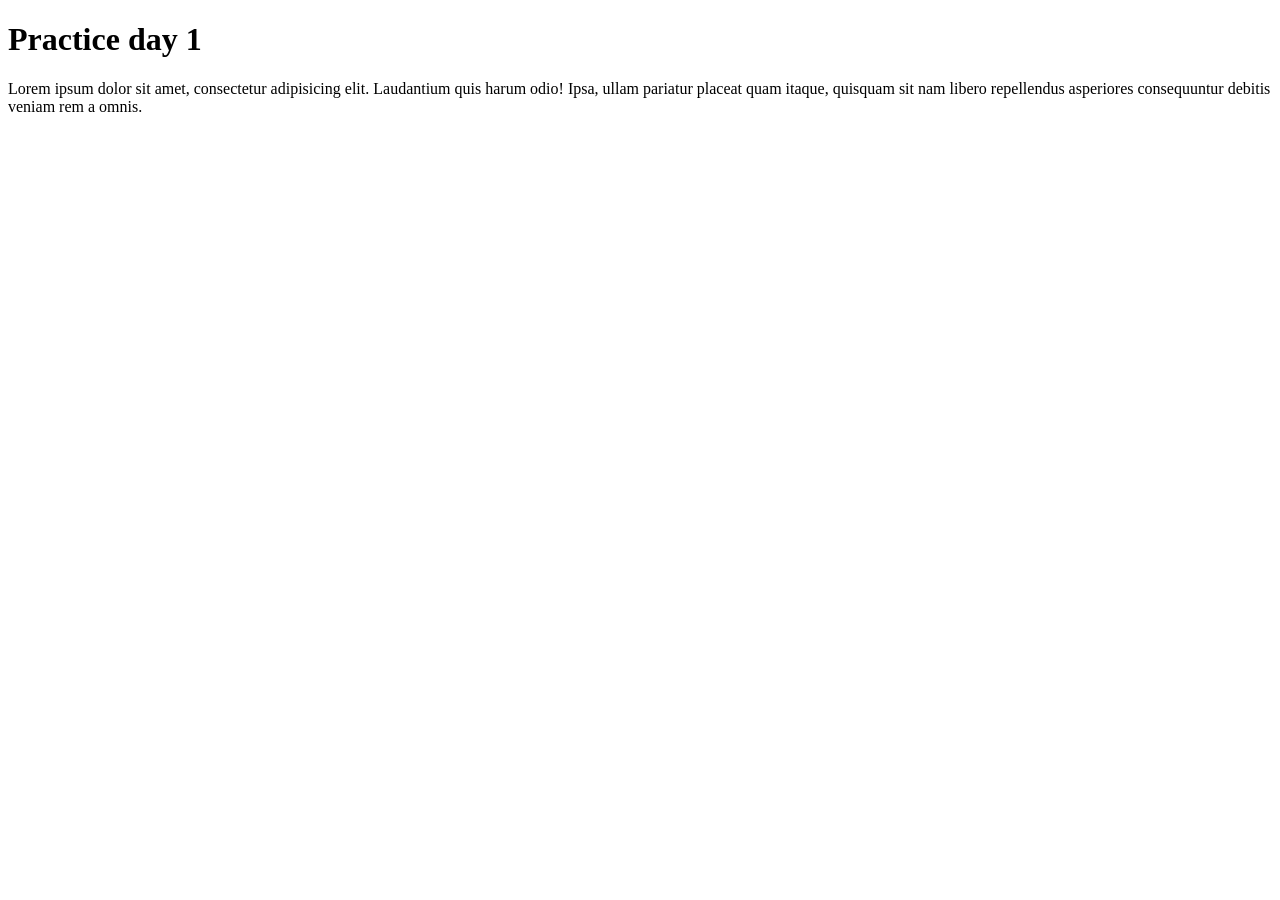
<file: Day-1/index.html>
<!DOCTYPE html>
<html lang="en">
<head>
    <meta charset="UTF-8">
    <meta name="viewport" content="width=device-width, initial-scale=1.0">
    <title>Document</title>
</head>
<body>
    <h1>Practice day 1</h1>
    <p>Lorem ipsum dolor sit amet, consectetur adipisicing elit. Laudantium quis harum odio! Ipsa, ullam pariatur placeat quam itaque, quisquam sit nam libero repellendus asperiores consequuntur debitis veniam rem a omnis.</p>
</body>
</html>
</file>
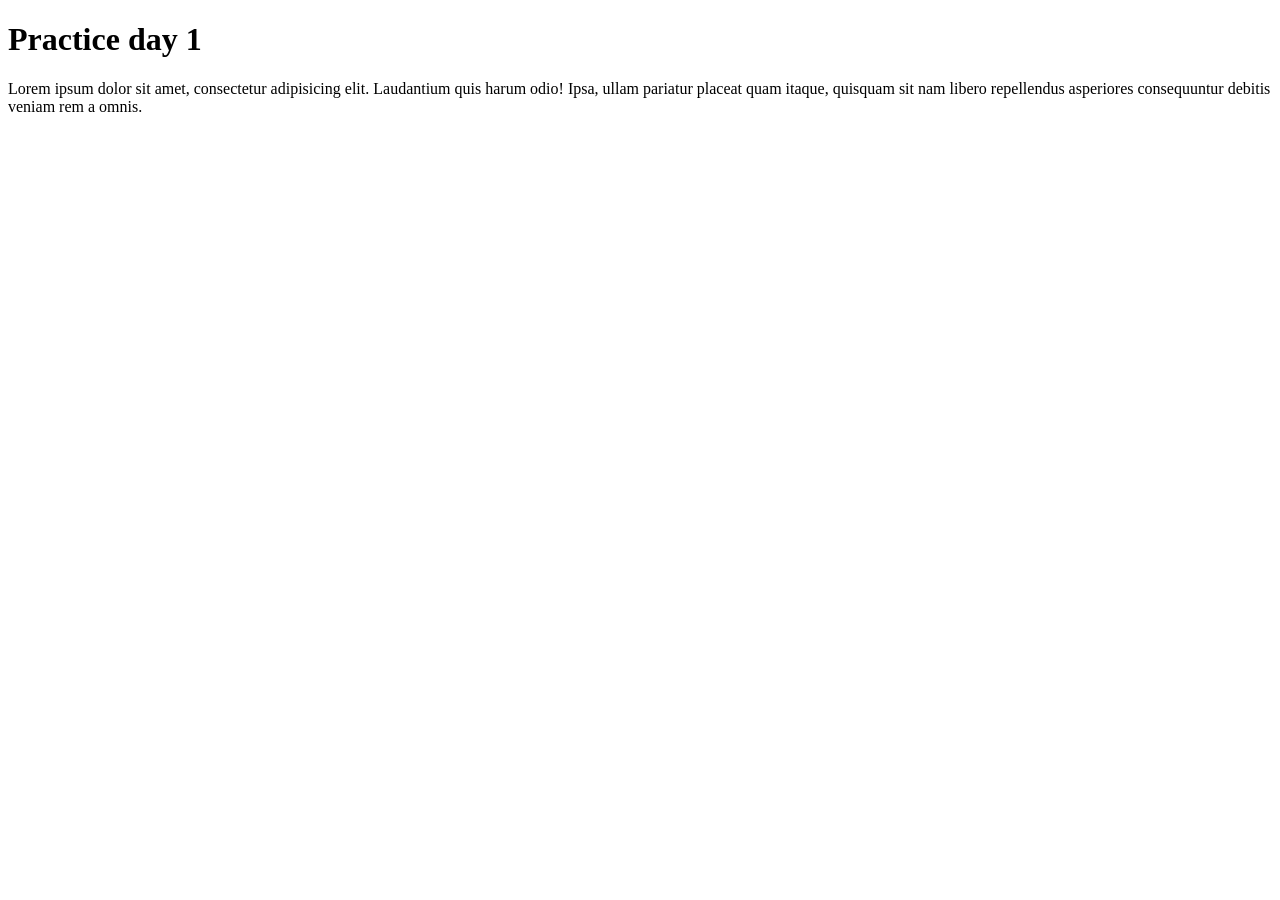
<file: JavaScript-Day-1/index.html>
<!DOCTYPE html>
<html lang="en">
<head>
    <meta charset="UTF-8">
    <meta name="viewport" content="width=device-width, initial-scale=1.0">
    <title>Document</title>
</head>
<body>
    <h1>Practice day 1</h1>
    <p>Lorem ipsum dolor sit amet, consectetur adipisicing elit. Laudantium quis harum odio! Ipsa, ullam pariatur placeat quam itaque, quisquam sit nam libero repellendus asperiores consequuntur debitis veniam rem a omnis.</p>
    <script src="Assignment.js"></script>
</body>
</html>
</file>
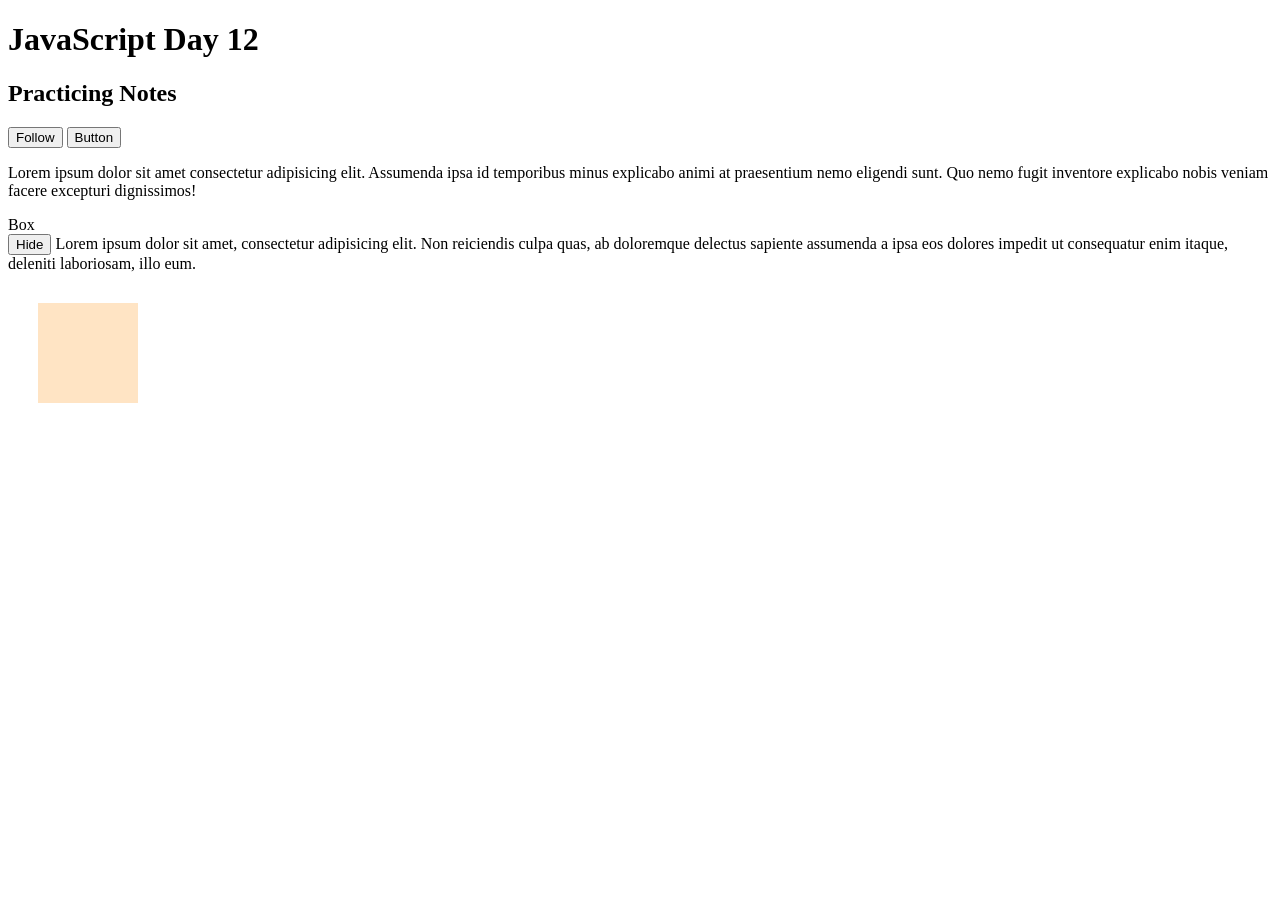
<file: JavaScript-Day-12/index.html>
<!DOCTYPE html>
<html lang="en">
<head>
    <meta charset="UTF-8">
    <meta name="viewport" content="width=device-width, initial-scale=1.0">
    <title>Document</title>
    <link rel="stylesheet" href="style.css">
</head>
<body>
    <h1>JavaScript Day 12</h1>
    <h2>Practicing Notes </h2>
    <button>Follow</button>
    <button class="mybtn">Button</button>
    <p>Lorem ipsum dolor sit amet consectetur adipisicing elit. Assumenda ipsa id temporibus minus explicabo animi at praesentium nemo eligendi sunt. Quo nemo fugit inventore explicabo nobis veniam facere excepturi dignissimos!</p>
    <div class="box">Box</div>
    <button id="hideBtn">Hide</button>
    <para id="content">Lorem ipsum dolor sit amet, consectetur adipisicing elit. Non reiciendis culpa quas, ab doloremque delectus sapiente assumenda a ipsa eos dolores impedit ut consequatur enim itaque, deleniti laboriosam, illo eum.</para>
    <div class="card"></div>
    <script src="notes.js"></script>
</body>
</html>
</file>
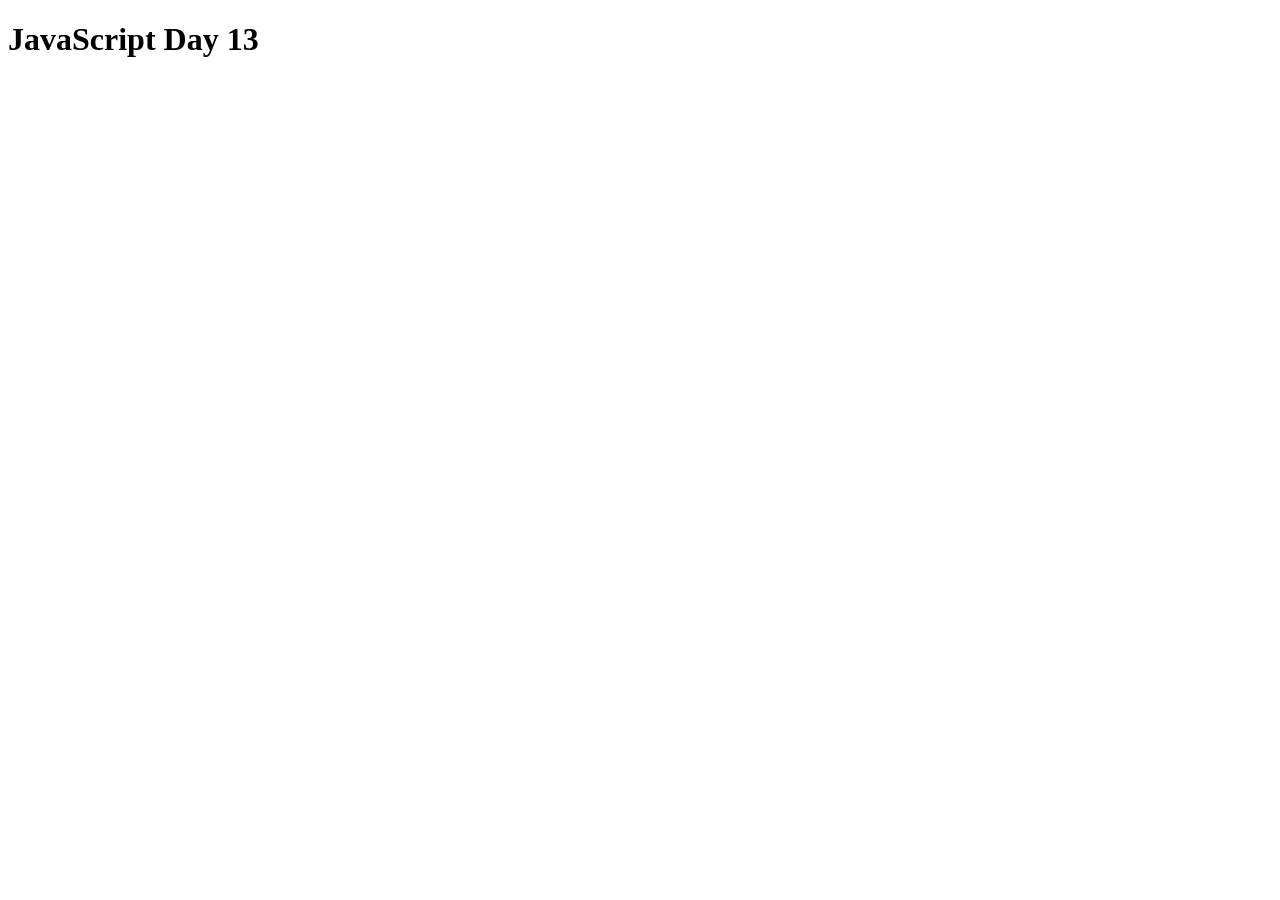
<file: JavaScript-Day-13/index.html>
<!DOCTYPE html>
<html lang="en">
<head>
    <meta charset="UTF-8">
    <meta name="viewport" content="width=device-width, initial-scale=1.0">
    <title>Document</title>
</head>
<body>
    <h1>JavaScript Day 13</h1>
    <script src="notes.js"></script>
</body>
</html>
</file>
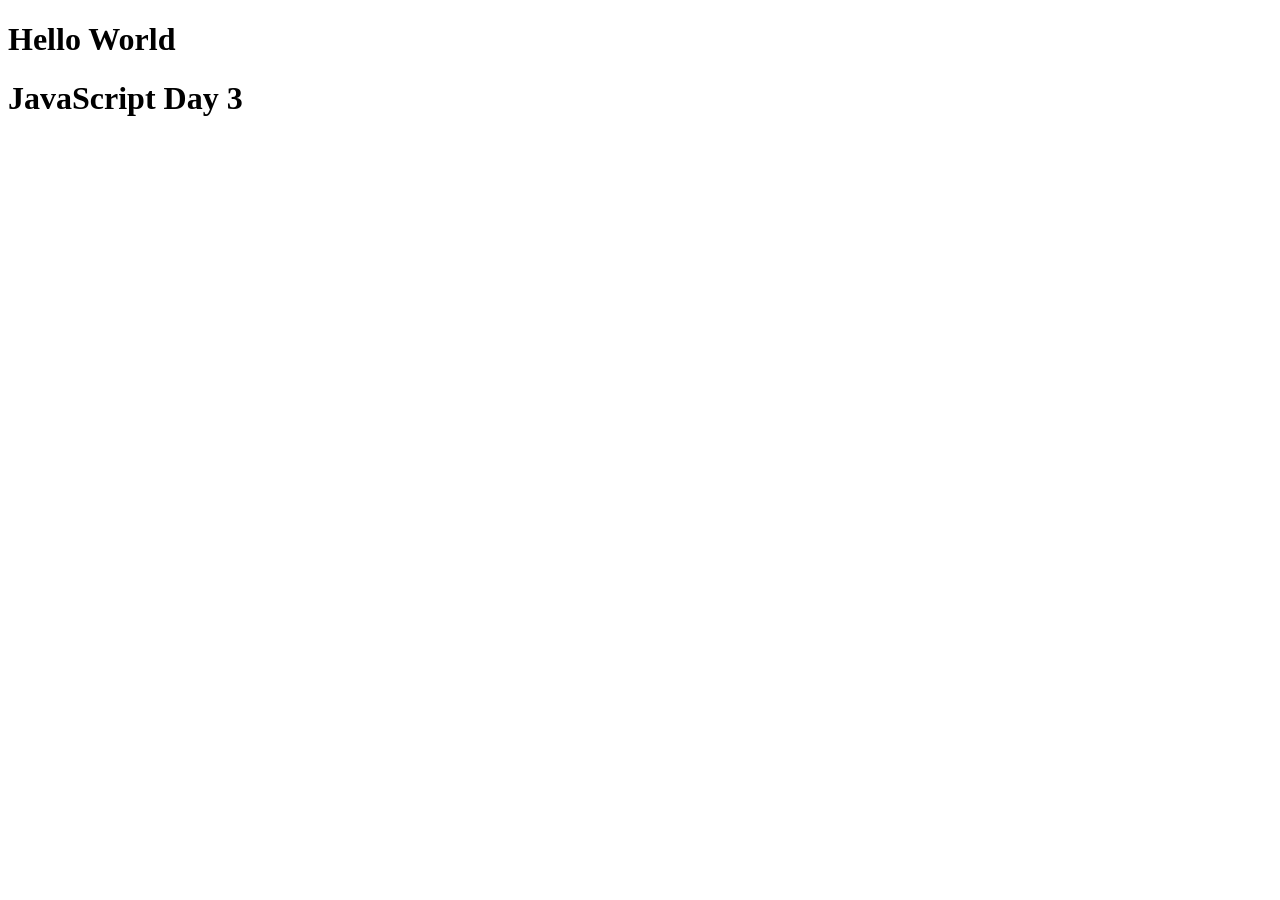
<file: JavaScript-Day-3/index.html>
<!DOCTYPE html>
<html lang="en">
<head>
    <meta charset="UTF-8">
    <meta name="viewport" content="width=device-width, initial-scale=1.0">
    <title>Document</title>
</head>
<body>
    <h1>Hello World</h1>
    <h1>JavaScript Day 3</h1>
    <script src="assignment.js"></script>
    
</body>
</html>
</file>
<file: JavaScript-Day-12/style.css>
.card{
    height: 100px;
    width: 100px;
    background-color: bisque;
    margin: 30px;
}
</file>
